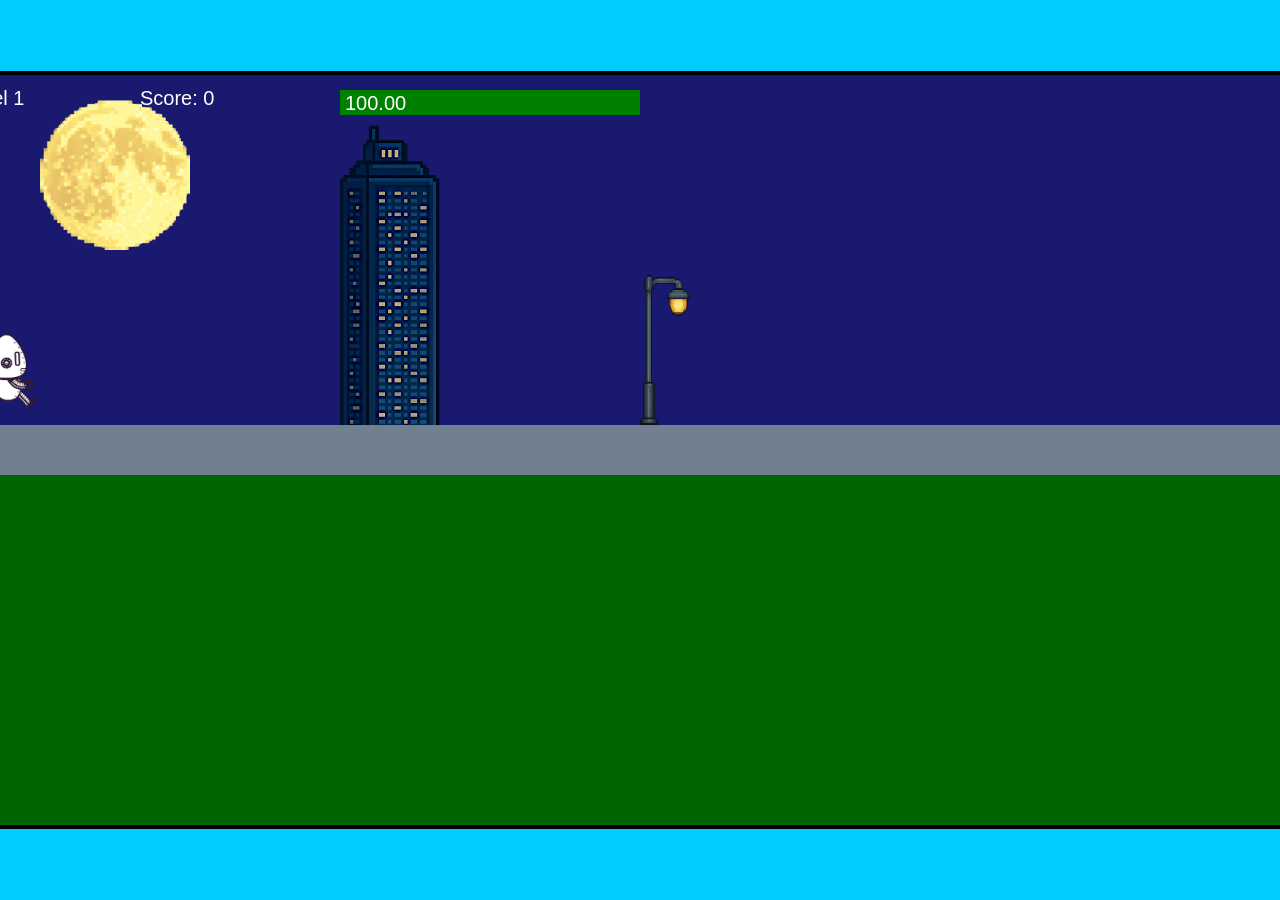
<file: fsd-projects/runtime/index.html>
<!DOCTYPE html>
<html lang="en">
  <head>
    <meta charset="UTF-8" />
    <meta name="viewport" content="width=device-width, initial-scale=1.0" />
    <title>Runtime Neo</title>
    <link rel="stylesheet" href="runtime.css" />
    <script src="https://code.jquery.com/jquery-3.1.0.js"></script>
    <script src="setup.js"></script>
    <script src="levels.js"></script>
    <script src="scenery.js"></script>
    <script src="student.js"></script>
    <script src="main.js"></script>
  </head>
  <body id="body">
    <canvas id="gameCanvas" width="1400" height="750"></canvas>
    <img id="player" src="images/halle.png" />
    <img id="projectile" src="images/projectile.png" />
    <img id="basicPlatform" src="images/interactable/basicPlatform.png" />
    <img id="spikes" src="images/interactable/spikes.png" />
    <img id="bug" src="images/interactable/bug.png" />
    <img id="healthUp" src="images/interactable/healthUp.png" />
    <img id="flag" src="images/interactable/flag.png" />
    <img id="moon" src="images/backgrounds/moon.png" />
    <img id="building" src="images/backgrounds/building.png" />
    <img id="lamp" src="images/backgrounds/lamp.png" />
  </body>
</html>
</file>
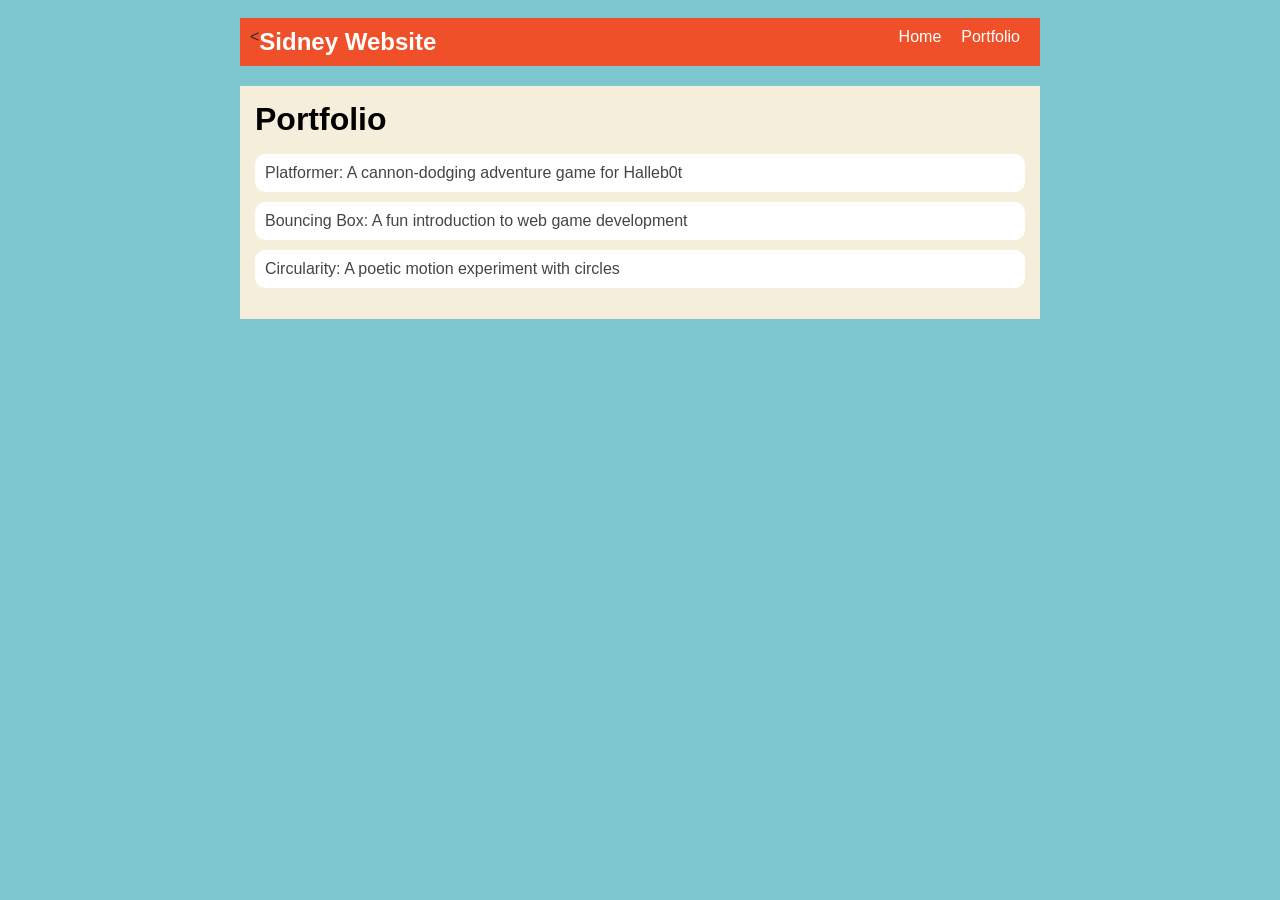
<file: portfolio.html>
<!DOCTYPE html>
<html>
  <head>
  <title>My Website</title>
  <link rel="stylesheet" href="style.css" />
  </head>

  <body>
    <!-- All content goes here -->
    <div id="all-contents">
    <nav>
<<h1>Sidney Website</h1>
  <ul id="nav-ul">
    <li class="nav-li">
      <a href="index.html">Home</a>
    </li>
    <li class="nav-li">
      <a href="portfolio.html">Portfolio</a>
    </li>
  </ul>
</nav>

  <main>
<div class="content">
    <h1>Portfolio</h1>
    <ul id="portfolio">
<li>
  <a href="fsd-projects/platformer/">Platformer: A cannon-dodging adventure game for Halleb0t</a>
</li>
<li>
  <a href="fsd-projects/bouncing-box/">Bouncing Box: A fun introduction to web game development</a>
</li>
<li>
  <a href="fsd-projects/circularity/">Circularity: A poetic motion experiment with circles</a>
</li>
    </ul>
  </div>
  </main>
    </div>
  </body>
</html>
</file>
<file: fsd-projects/runtime/runtime.css>
/* runtime.css */
/* Styles for Runtime Neo auto-runner game */

img {
  display: none;
}

#gameCanvas {
  position: absolute;
  border: 4px solid #000;
  top: 50%;
  left: 50%;
  transform: translate(-50%, -50%);
}

body {
  margin: 0;
  background-color: #00ccff;
  font-family: Arial, sans-serif;
  text-align: center;
  overflow: hidden;
}
</file>
<file: style.css>
body {
    background: rgb(125, 198, 205);
    color: rgb(45, 45, 45);
    padding: 10px;
    font-family: Arial, sans-serif;
}

#all-contents {
    max-width: 800px;
    margin: auto;
}

/* navigation menu */
nav {
    background: rgb(239, 80, 41);
    margin: 0 auto;
    display: flex;
    padding: 10px;
    margin-bottom: 20px;
}

h1 {
    display: flex;
    align-items: center;
    color: white;
    flex: 1;
    margin: 0;
}

#nav-ul {
    list-style-type: none;
    margin: 0;
    padding: 0;
    display: flex;
}

.nav-li {
    display: inline-block;
    padding: 0 10px;
}

a {
    text-decoration: none;
    color: #fff;
}

/* main container area beneath menu */
main {
    background: rgb(245, 238, 219);
    display: flex;
    margin-top: 20px;
}

.sidebar {
    margin-right: 25px;
    padding: 10px;
}

.sidebar-img {
    width: 200px;
}

.content {
    flex: 1;
    padding: 15px;
}

/* interests section styles */
#interests {
    border: 4px silver ridge;
    padding: 8px;
    margin-top: 20px;
}

h2, h3 {
    margin: 0px;
}
/* Portfolio styles */
.content h1 {
  color: black;
}

#portfolio {
  list-style-type: none;
  padding-left: 0;
}

#portfolio li {
  background: #fff;
  padding: 10px;
  border-radius: 10px;
  margin-bottom: 10px;
}

#portfolio li:hover {
  background: #eee;
}

#portfolio a {
  text-decoration: none;
  color: #454545;
}
/* responsive web design */
@media screen and (min-width: 120px) and (max-width: 1080px) {
  main {
    height: 100ch;
    zoom: 1.5;
    display: grid;
  }

  h1 {
    font-size: 44px;
  }

  h2 {
    font-size: 42px;
  }

  h3 {
    font-size: 36px;
  }

  #all-contents {
    height: 100ch;
    margin: none;
  }

  a {
    font-size: 42px;
  }

  .sidebar {
    margin-right: 0px;
    justify-content: center;
    align-items: center;
  }

  .sidebar-img {
    width: 100%;
  }

  p,
  li {
    font-size: 24px;
  }

  .content {
    align-content: center;
    justify-content: center;
  }

  .board {
  height: 100vh;
  display: flex;
  justify-content: center;
}
}
</file>
